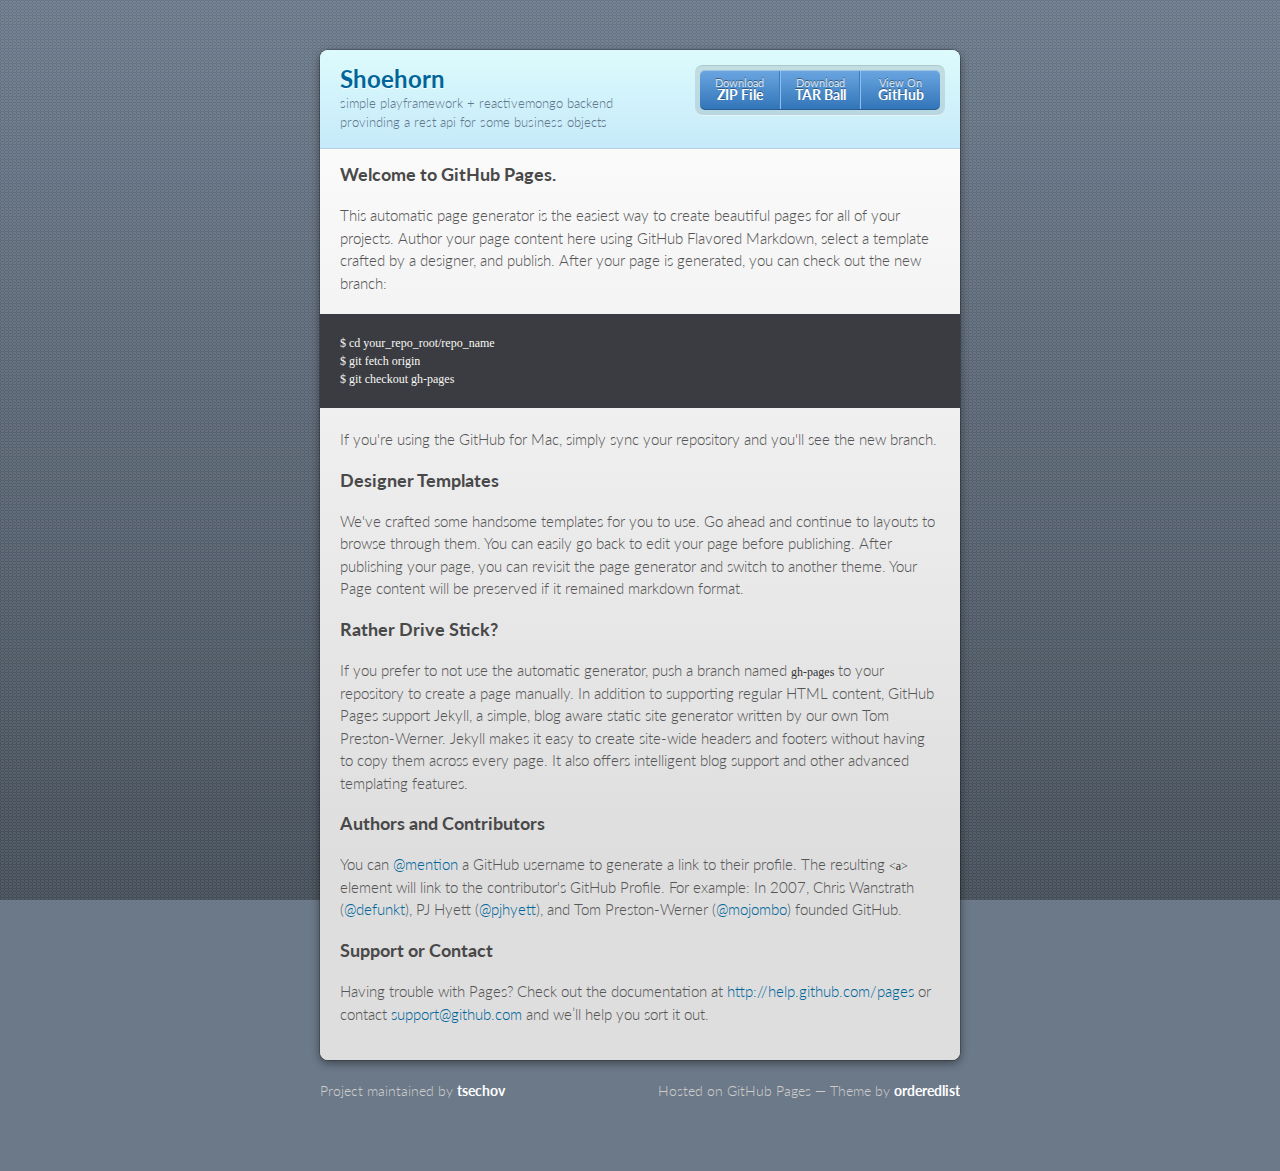
<file: index.html>
<!doctype html>
<html>
  <head>
    <meta charset="utf-8">
    <meta http-equiv="X-UA-Compatible" content="chrome=1">
    <title>Shoehorn by tsechov</title>

    <link rel="stylesheet" href="stylesheets/styles.css">
    <link rel="stylesheet" href="stylesheets/pygment_trac.css">
    <script src="javascripts/scale.fix.js"></script>
    <meta name="viewport" content="width=device-width, initial-scale=1, user-scalable=no">

    <!--[if lt IE 9]>
    <script src="//html5shiv.googlecode.com/svn/trunk/html5.js"></script>
    <![endif]-->
  </head>
  <body>
    <div class="wrapper">
      <header>
        <h1>Shoehorn</h1>
        <p>simple playframework + reactivemongo backend provinding a rest api for some business objects</p>
        <p class="view"><a href="https://github.com/tsechov/shoehorn">View the Project on GitHub <small>tsechov/shoehorn</small></a></p>
        <ul>
          <li><a href="https://github.com/tsechov/shoehorn/zipball/master">Download <strong>ZIP File</strong></a></li>
          <li><a href="https://github.com/tsechov/shoehorn/tarball/master">Download <strong>TAR Ball</strong></a></li>
          <li><a href="https://github.com/tsechov/shoehorn">View On <strong>GitHub</strong></a></li>
        </ul>
      </header>
      <section>
        <h3>
<a name="welcome-to-github-pages" class="anchor" href="#welcome-to-github-pages"><span class="octicon octicon-link"></span></a>Welcome to GitHub Pages.</h3>

<p>This automatic page generator is the easiest way to create beautiful pages for all of your projects. Author your page content here using GitHub Flavored Markdown, select a template crafted by a designer, and publish. After your page is generated, you can check out the new branch:</p>

<pre><code>$ cd your_repo_root/repo_name
$ git fetch origin
$ git checkout gh-pages
</code></pre>

<p>If you're using the GitHub for Mac, simply sync your repository and you'll see the new branch.</p>

<h3>
<a name="designer-templates" class="anchor" href="#designer-templates"><span class="octicon octicon-link"></span></a>Designer Templates</h3>

<p>We've crafted some handsome templates for you to use. Go ahead and continue to layouts to browse through them. You can easily go back to edit your page before publishing. After publishing your page, you can revisit the page generator and switch to another theme. Your Page content will be preserved if it remained markdown format.</p>

<h3>
<a name="rather-drive-stick" class="anchor" href="#rather-drive-stick"><span class="octicon octicon-link"></span></a>Rather Drive Stick?</h3>

<p>If you prefer to not use the automatic generator, push a branch named <code>gh-pages</code> to your repository to create a page manually. In addition to supporting regular HTML content, GitHub Pages support Jekyll, a simple, blog aware static site generator written by our own Tom Preston-Werner. Jekyll makes it easy to create site-wide headers and footers without having to copy them across every page. It also offers intelligent blog support and other advanced templating features.</p>

<h3>
<a name="authors-and-contributors" class="anchor" href="#authors-and-contributors"><span class="octicon octicon-link"></span></a>Authors and Contributors</h3>

<p>You can <a href="https://github.com/blog/821" class="user-mention">@mention</a> a GitHub username to generate a link to their profile. The resulting <code>&lt;a&gt;</code> element will link to the contributor's GitHub Profile. For example: In 2007, Chris Wanstrath (<a href="https://github.com/defunkt" class="user-mention">@defunkt</a>), PJ Hyett (<a href="https://github.com/pjhyett" class="user-mention">@pjhyett</a>), and Tom Preston-Werner (<a href="https://github.com/mojombo" class="user-mention">@mojombo</a>) founded GitHub.</p>

<h3>
<a name="support-or-contact" class="anchor" href="#support-or-contact"><span class="octicon octicon-link"></span></a>Support or Contact</h3>

<p>Having trouble with Pages? Check out the documentation at <a href="http://help.github.com/pages">http://help.github.com/pages</a> or contact <a href="mailto:support@github.com">support@github.com</a> and we’ll help you sort it out.</p>
      </section>
    </div>
    <footer>
      <p>Project maintained by <a href="https://github.com/tsechov">tsechov</a></p>
      <p>Hosted on GitHub Pages &mdash; Theme by <a href="https://github.com/orderedlist">orderedlist</a></p>
    </footer>
    <!--[if !IE]><script>fixScale(document);</script><![endif]-->
    
  </body>
</html>
</file>
<file: stylesheets/styles.css>
@import url(https://fonts.googleapis.com/css?family=Lato:300italic,700italic,300,700);
html {
  background: #6C7989;
  background: #6c7989 -webkit-gradient(linear, 50% 0%, 50% 100%, color-stop(0%, #6c7989), color-stop(100%, #434b55)) fixed;
  background: #6c7989 -webkit-linear-gradient(#6c7989, #434b55) fixed;
  background: #6c7989 -moz-linear-gradient(#6c7989, #434b55) fixed;
  background: #6c7989 -o-linear-gradient(#6c7989, #434b55) fixed;
  background: #6c7989 -ms-linear-gradient(#6c7989, #434b55) fixed;
  background: #6c7989 linear-gradient(#6c7989, #434b55) fixed;
}

body {
  padding: 50px 0;
  margin: 0;
  font: 14px/1.5 Lato, "Helvetica Neue", Helvetica, Arial, sans-serif;
  color: #555;
  font-weight: 300;
  background: url('[data-uri]') fixed;
}

.wrapper {
  width: 640px;
  margin: 0 auto;
  background: #DEDEDE;
  -webkit-border-radius: 8px;
  -moz-border-radius: 8px;
  -ms-border-radius: 8px;
  -o-border-radius: 8px;
  border-radius: 8px;
  -webkit-box-shadow: rgba(0, 0, 0, 0.2) 0 0 0 1px, rgba(0, 0, 0, 0.45) 0 3px 10px;
  -moz-box-shadow: rgba(0, 0, 0, 0.2) 0 0 0 1px, rgba(0, 0, 0, 0.45) 0 3px 10px;
  box-shadow: rgba(0, 0, 0, 0.2) 0 0 0 1px, rgba(0, 0, 0, 0.45) 0 3px 10px;
}

header, section, footer {
  display: block;
}

a {
  color: #069;
  text-decoration: none;
}

p {
  margin: 0 0 20px;
  padding: 0;
}

strong {
  color: #222;
  font-weight: 700;
}

header {
  -webkit-border-radius: 8px 8px 0 0;
  -moz-border-radius: 8px 8px 0 0;
  -ms-border-radius: 8px 8px 0 0;
  -o-border-radius: 8px 8px 0 0;
  border-radius: 8px 8px 0 0;
  background: #C6EAFA;
  background: -webkit-gradient(linear, 50% 0%, 50% 100%, color-stop(0%, #ddfbfc), color-stop(100%, #c6eafa));
  background: -webkit-linear-gradient(#ddfbfc, #c6eafa);
  background: -moz-linear-gradient(#ddfbfc, #c6eafa);
  background: -o-linear-gradient(#ddfbfc, #c6eafa);
  background: -ms-linear-gradient(#ddfbfc, #c6eafa);
  background: linear-gradient(#ddfbfc, #c6eafa);
  position: relative;
  padding: 15px 20px;
  border-bottom: 1px solid #B2D2E1;
}
header h1 {
  margin: 0;
  padding: 0;
  font-size: 24px;
  line-height: 1.2;
  color: #069;
  text-shadow: rgba(255, 255, 255, 0.9) 0 1px 0;
}
header.without-description h1 {
  margin: 10px 0;
}
header p {
  margin: 0;
  color: #61778B;
  width: 300px;
  font-size: 13px;
}
header p.view {
  display: none;
  font-weight: 700;
  text-shadow: rgba(255, 255, 255, 0.9) 0 1px 0;
  -webkit-font-smoothing: antialiased;
}
header p.view a {
  color: #06c;
}
header p.view small {
  font-weight: 400;
}
header ul {
  margin: 0;
  padding: 0;
  list-style: none;
  position: absolute;
  z-index: 1;
  right: 20px;
  top: 20px;
  height: 38px;
  padding: 1px 0;
  background: #5198DF;
  background: -webkit-gradient(linear, 50% 0%, 50% 100%, color-stop(0%, #77b9fb), color-stop(100%, #3782cd));
  background: -webkit-linear-gradient(#77b9fb, #3782cd);
  background: -moz-linear-gradient(#77b9fb, #3782cd);
  background: -o-linear-gradient(#77b9fb, #3782cd);
  background: -ms-linear-gradient(#77b9fb, #3782cd);
  background: linear-gradient(#77b9fb, #3782cd);
  border-radius: 5px;
  -webkit-box-shadow: inset rgba(255, 255, 255, 0.45) 0 1px 0, inset rgba(0, 0, 0, 0.2) 0 -1px 0;
  -moz-box-shadow: inset rgba(255, 255, 255, 0.45) 0 1px 0, inset rgba(0, 0, 0, 0.2) 0 -1px 0;
  box-shadow: inset rgba(255, 255, 255, 0.45) 0 1px 0, inset rgba(0, 0, 0, 0.2) 0 -1px 0;
  width: auto;
}
header ul:before {
  content: '';
  position: absolute;
  z-index: -1;
  left: -5px;
  top: -4px;
  right: -5px;
  bottom: -6px;
  background: rgba(0, 0, 0, 0.1);
  -webkit-border-radius: 8px;
  -moz-border-radius: 8px;
  -ms-border-radius: 8px;
  -o-border-radius: 8px;
  border-radius: 8px;
  -webkit-box-shadow: rgba(0, 0, 0, 0.2) 0 -1px 0, inset rgba(255, 255, 255, 0.7) 0 -1px 0;
  -moz-box-shadow: rgba(0, 0, 0, 0.2) 0 -1px 0, inset rgba(255, 255, 255, 0.7) 0 -1px 0;
  box-shadow: rgba(0, 0, 0, 0.2) 0 -1px 0, inset rgba(255, 255, 255, 0.7) 0 -1px 0;
}
header ul li {
  width: 79px;
  float: left;
  border-right: 1px solid #3A7CBE;
  height: 38px;
}
header ul li.single {
  border: none;
}
header ul li + li {
  width: 78px;
  border-left: 1px solid #8BBEF3;
}
header ul li + li + li {
  border-right: none;
  width: 79px;
}
header ul a {
  line-height: 1;
  font-size: 11px;
  color: #fff;
  color: rgba(255, 255, 255, 0.8);
  display: block;
  text-align: center;
  font-weight: 400;
  padding-top: 6px;
  height: 40px;
  text-shadow: rgba(0, 0, 0, 0.4) 0 -1px 0;
}
header ul a strong {
  font-size: 14px;
  display: block;
  color: #fff;
  -webkit-font-smoothing: antialiased;
}

section {
  padding: 15px 20px;
  font-size: 15px;
  border-top: 1px solid #fff;
  background: -webkit-gradient(linear, 50% 0%, 50% 700, color-stop(0%, #fafafa), color-stop(100%, #dedede));
  background: -webkit-linear-gradient(#fafafa, #dedede 700px);
  background: -moz-linear-gradient(#fafafa, #dedede 700px);
  background: -o-linear-gradient(#fafafa, #dedede 700px);
  background: -ms-linear-gradient(#fafafa, #dedede 700px);
  background: linear-gradient(#fafafa, #dedede 700px);
  -webkit-border-radius: 0 0 8px 8px;
  -moz-border-radius: 0 0 8px 8px;
  -ms-border-radius: 0 0 8px 8px;
  -o-border-radius: 0 0 8px 8px;
  border-radius: 0 0 8px 8px;
  position: relative;
}

h1, h2, h3, h4, h5, h6 {
  color: #222;
  padding: 0;
  margin: 0 0 20px;
  line-height: 1.2;
}

p, ul, ol, table, pre, dl {
  margin: 0 0 20px;
}

h1, h2, h3 {
  line-height: 1.1;
}

h1 {
  font-size: 28px;
}

h2 {
  color: #393939;
}

h3, h4, h5, h6 {
  color: #494949;
}

blockquote {
  margin: 0 -20px 20px;
  padding: 15px 20px 1px 40px;
  font-style: italic;
  background: #ccc;
  background: rgba(0, 0, 0, 0.06);
  color: #222;
}

img {
  max-width: 100%;
}

code, pre {
  font-family: Monaco, Bitstream Vera Sans Mono, Lucida Console, Terminal;
  color: #333;
  font-size: 12px;
  overflow-x: auto;
}

pre {
  padding: 20px;
  background: #3A3C42;
  color: #f8f8f2;
  margin: 0 -20px 20px;
}
pre code {
  color: #f8f8f2;
}
li pre {
  margin-left: -60px;
  padding-left: 60px;
}

table {
  width: 100%;
  border-collapse: collapse;
}

th, td {
  text-align: left;
  padding: 5px 10px;
  border-bottom: 1px solid #aaa;
}

dt {
  color: #222;
  font-weight: 700;
}

th {
  color: #222;
}

small {
  font-size: 11px;
}

hr {
  border: 0;
  background: #aaa;
  height: 1px;
  margin: 0 0 20px;
}

footer {
  width: 640px;
  margin: 0 auto;
  padding: 20px 0 0;
  color: #ccc;
  overflow: hidden;
}
footer a {
  color: #fff;
  font-weight: bold;
}
footer p {
  float: left;
}
footer p + p {
  float: right;
}

@media print, screen and (max-width: 740px) {
  body {
    padding: 0;
  }

  .wrapper {
    -webkit-border-radius: 0;
    -moz-border-radius: 0;
    -ms-border-radius: 0;
    -o-border-radius: 0;
    border-radius: 0;
    -webkit-box-shadow: none;
    -moz-box-shadow: none;
    box-shadow: none;
    width: 100%;
  }

  footer {
    -webkit-border-radius: 0;
    -moz-border-radius: 0;
    -ms-border-radius: 0;
    -o-border-radius: 0;
    border-radius: 0;
    padding: 20px;
    width: auto;
  }
  footer p {
    float: none;
    margin: 0;
  }
  footer p + p {
    float: none;
  }
}
@media print, screen and (max-width:580px) {
  header ul {
    display: none;
  }

  header p.view {
    display: block;
  }

  header p {
    width: 100%;
  }
}
@media print {
  header p.view a small:before {
    content: 'at http://github.com/';
  }
}
</file>
<file: stylesheets/pygment_trac.css>
.highlight .hll { background-color: #49483e }
.highlight  { background: #3A3C42; color: #f8f8f2 }
.highlight .c { color: #75715e } /* Comment */
.highlight .err { color: #960050; background-color: #1e0010 } /* Error */
.highlight .k { color: #66d9ef } /* Keyword */
.highlight .l { color: #ae81ff } /* Literal */
.highlight .n { color: #f8f8f2 } /* Name */
.highlight .o { color: #f92672 } /* Operator */
.highlight .p { color: #f8f8f2 } /* Punctuation */
.highlight .cm { color: #75715e } /* Comment.Multiline */
.highlight .cp { color: #75715e } /* Comment.Preproc */
.highlight .c1 { color: #75715e } /* Comment.Single */
.highlight .cs { color: #75715e } /* Comment.Special */
.highlight .ge { font-style: italic } /* Generic.Emph */
.highlight .gs { font-weight: bold } /* Generic.Strong */
.highlight .kc { color: #66d9ef } /* Keyword.Constant */
.highlight .kd { color: #66d9ef } /* Keyword.Declaration */
.highlight .kn { color: #f92672 } /* Keyword.Namespace */
.highlight .kp { color: #66d9ef } /* Keyword.Pseudo */
.highlight .kr { color: #66d9ef } /* Keyword.Reserved */
.highlight .kt { color: #66d9ef } /* Keyword.Type */
.highlight .ld { color: #e6db74 } /* Literal.Date */
.highlight .m { color: #ae81ff } /* Literal.Number */
.highlight .s { color: #e6db74 } /* Literal.String */
.highlight .na { color: #a6e22e } /* Name.Attribute */
.highlight .nb { color: #f8f8f2 } /* Name.Builtin */
.highlight .nc { color: #a6e22e } /* Name.Class */
.highlight .no { color: #66d9ef } /* Name.Constant */
.highlight .nd { color: #a6e22e } /* Name.Decorator */
.highlight .ni { color: #f8f8f2 } /* Name.Entity */
.highlight .ne { color: #a6e22e } /* Name.Exception */
.highlight .nf { color: #a6e22e } /* Name.Function */
.highlight .nl { color: #f8f8f2 } /* Name.Label */
.highlight .nn { color: #f8f8f2 } /* Name.Namespace */
.highlight .nx { color: #a6e22e } /* Name.Other */
.highlight .py { color: #f8f8f2 } /* Name.Property */
.highlight .nt { color: #f92672 } /* Name.Tag */
.highlight .nv { color: #f8f8f2 } /* Name.Variable */
.highlight .ow { color: #f92672 } /* Operator.Word */
.highlight .w { color: #f8f8f2 } /* Text.Whitespace */
.highlight .mf { color: #ae81ff } /* Literal.Number.Float */
.highlight .mh { color: #ae81ff } /* Literal.Number.Hex */
.highlight .mi { color: #ae81ff } /* Literal.Number.Integer */
.highlight .mo { color: #ae81ff } /* Literal.Number.Oct */
.highlight .sb { color: #e6db74 } /* Literal.String.Backtick */
.highlight .sc { color: #e6db74 } /* Literal.String.Char */
.highlight .sd { color: #e6db74 } /* Literal.String.Doc */
.highlight .s2 { color: #e6db74 } /* Literal.String.Double */
.highlight .se { color: #ae81ff } /* Literal.String.Escape */
.highlight .sh { color: #e6db74 } /* Literal.String.Heredoc */
.highlight .si { color: #e6db74 } /* Literal.String.Interpol */
.highlight .sx { color: #e6db74 } /* Literal.String.Other */
.highlight .sr { color: #e6db74 } /* Literal.String.Regex */
.highlight .s1 { color: #e6db74 } /* Literal.String.Single */
.highlight .ss { color: #e6db74 } /* Literal.String.Symbol */
.highlight .bp { color: #f8f8f2 } /* Name.Builtin.Pseudo */
.highlight .vc { color: #f8f8f2 } /* Name.Variable.Class */
.highlight .vg { color: #f8f8f2 } /* Name.Variable.Global */
.highlight .vi { color: #f8f8f2 } /* Name.Variable.Instance */
.highlight .il { color: #ae81ff } /* Literal.Number.Integer.Long */
</file>
